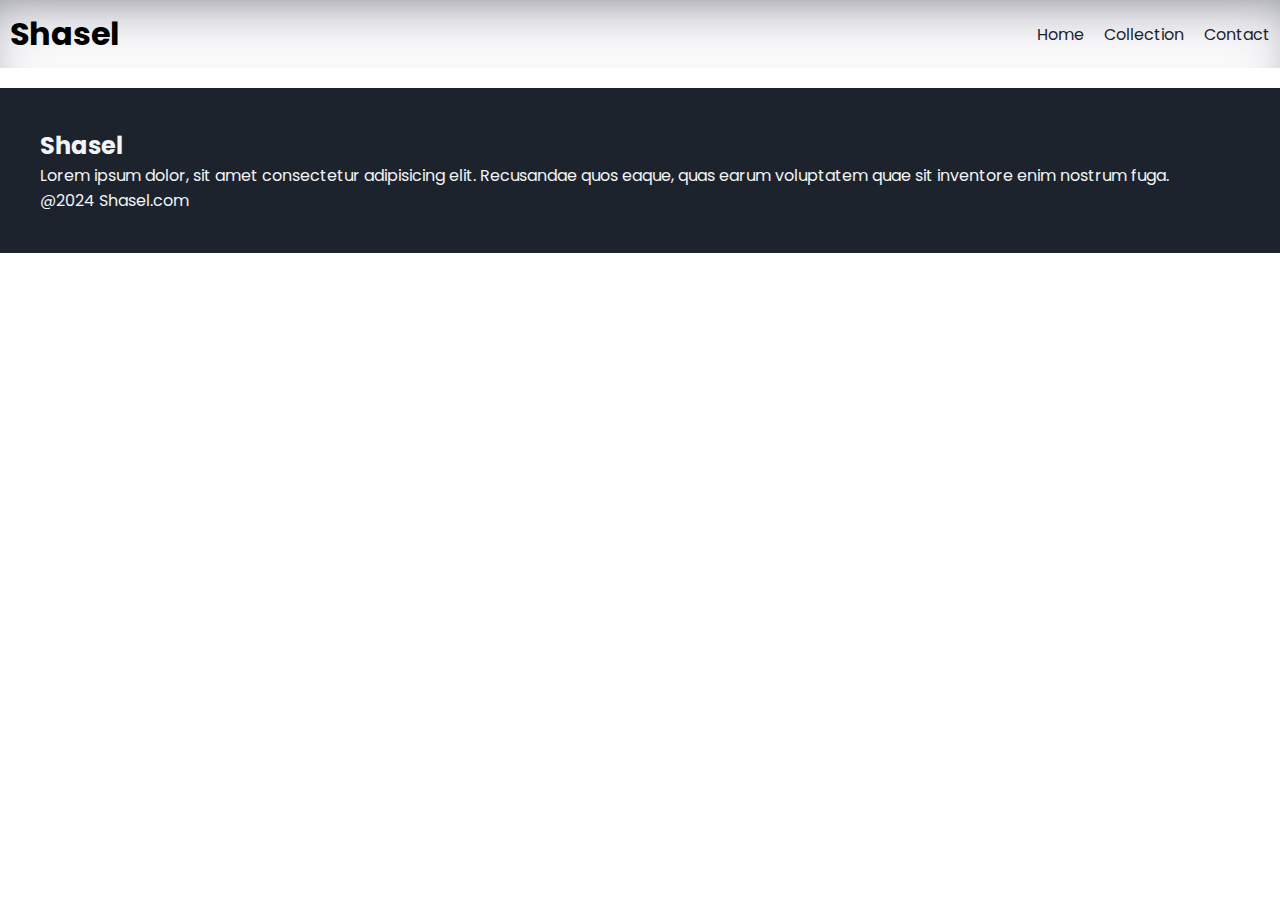
<file: Shasel -E Commerce/contact.html>
<!DOCTYPE html>
<html lang="en">

<head>
    <meta charset="UTF-8">
    <meta name="viewport" content="width=device-width, initial-scale=1.0">
    <title>Shasel</title>

    <!--Google Fonts-->

    <link rel="preconnect" href="https://fonts.googleapis.com">
    <link rel="preconnect" href="https://fonts.gstatic.com" crossorigin>
    <link
        href="https://fonts.googleapis.com/css2?family=Poppins:ital,wght@0,100;0,200;0,300;0,400;0,500;0,600;0,700;0,800;0,900;1,100;1,200;1,300;1,400;1,500;1,600;1,700;1,800;1,900&display=swap"
        rel="stylesheet">

    <!--MY Css-->
    <link rel="stylesheet" href="style.css">
    <!--Font Awesome Icons-->
    <link rel="stylesheet" href="https://cdnjs.cloudflare.com/ajax/libs/font-awesome/6.5.1/css/all.min.css"
        integrity="sha512-DTOQO9RWCH3ppGqcWaEA1BIZOC6xxalwEsw9c2QQeAIftl+Vegovlnee1c9QX4TctnWMn13TZye+giMm8e2LwA=="
        crossorigin="anonymous" referrerpolicy="no-referrer" />

</head>

<body>
<!--Navbar-->
<nav class="navbar">
    <h1>Shasel</h1>

    <div class="navbar-links" >
        <p class="navbar-link"><a href="index.html">Home</a></p>  
        <p class="navbar-link"><a href="collection.html">Collection</a></p>
        <p class="navbar-link"><a href="contact.html">Contact</a></p>  
      </div>
    <div class="navbar-menu-toggle" onclick="showNavbar()">
        <i class="fa-solid fa-bars"></i>


    </div> 

</nav>
<!--side navbar-->
<div class="side-navbar" >
<p style="text-align: right;" onclick="closeNavbar()">
    <i class="fa-solid fa-xmark"></i>
</p>
<div class="side-navbar-links" >
    <p class="side-navbar-link"><a href="index.html">Home</a></p>  
    <p class="side-navbar-link"><a href="collection.html">Collection</a></p>
    <p class="side-navbar-link"><a href="contact.html">Contact</a></p>  
  </div>

</div> 


<!--Footer-->
<div class="footer">
    <div class="footer-container">
<div class="footer-box-1">
<h2 class="headingText">Shasel</h2>
<p>Lorem ipsum dolor, sit amet consectetur adipisicing elit. Recusandae quos eaque, quas earum voluptatem quae sit inventore enim nostrum fuga.</p>
<div class="footer-icon-container">
    <i class="fa-brands fa instagram" style="color:#ffffff;"></i>
    <i class="fa-brands fa twitter" style="color:#ffffff"></i>
    <i class="fa-brands fa facebook"style="color:#ffffff";></i>


</div>
</div>
    </div>
    <p>@2024 Shasel.com</p>

</div>

<script src="collection.js"></script>
</body>

</html>
</file>
<file: Shasel -E Commerce/style.css>
*{
    padding: 0;
    margin: 0;
}
body{
font-family:"poppins",sans-serif ;

}
.navbar{
 display: flex;
 justify-content: space-between;
 align-items: center;
 padding: 10px;
 box-shadow: rgba(50, 50, 93, 0.25) 0px 30px 60px -12px inset, rgba(0, 0, 0, 0.3) 0px 18px 36px -18px inset;
}

.navbar-links{
    display: flex;
    column-gap: 20px;
}
    .navbar-links a{
    text-decoration: none;
    color: #1d232c;
}
.navbar-links a:hover{
    text-decoration: underline;
}
.navbar-menu-toggle{
    display: none;
}


/*side Navbar*/

.side-navbar{
background-color: #1d232c;
width: 50%;
height: 100%;
position: fixed;
top: 0;
left: -60%;
padding: 20px;
color: white;
transition: 2s;

}

.side-navbar-link {
    margin-bottom: 30px;
}
.side-navbar-links a{

    text-decoration:none ;
    color: white;

}
.side-navbar-links a:hover{
    text-decoration: underline;
}

.header{
    display: flex;
    justify-content: center;
    gap:50px;
    padding: 50px;
}
.header-button{
    padding-left: 20px;
    padding-right: 20px;
    padding-top: 10px;
    padding-bottom: 10px;
    margin-top: 10px;
    color: white;
    background-color: #1d232c;
    cursor: pointer;
}
.service{
    padding: 20px;
}
.service-container-1{
    display: flex;
    justify-content: space-between;
    align-items: center;
}
.service-container-2{
    display: flex;
    justify-content: space-between;
    align-items: center;
    gap: 10px;
}
.service-container-2 div{
    background-color: #f2f4f7;
    border-radius: 5px;
    padding: 10px;
}
.new-arrival{
    display: flex;
    justify-content: space-around;
    flex-wrap: wrap;
}
.new-arrival-container{
    position: relative;
    flex-basis: 20%;
}

.new-arrival button{
    padding-left: 10%;
    padding-right: 10%;
    padding-top: 5%;
    padding-bottom: 5%;
    margin-top: 10px;
    color: #1d232c;
    position: absolute;
    top: 50%;
    left: 18%;
    border-radius: 10px;
    border: none;
}
.news{
    display: flex;
    flex-direction: column;
    align-items: center;
    margin-top: 20px;
}
.news input{
    padding: 11px;
    width: 80vw;
    margin-bottom: 10px;
    border: solid black 3px;
}
.news button{
    margin-top: 10px;
    color: #f2f4f7;
    background-color: #1d232c;
    border-radius: 10px;
    padding: 10px;
}
.footer{
    margin-top: 20px;
    padding: 40px ;
    background-color: #1d232c;
    color: #f2f4f7;
}
.product-section{
    margin-top: 20px;
}
.product-search{
    width: 80%;
    border: solid black 2px;
    border-radius: 20px;
    display: flex;
    justify-content: space-between;
    align-items: center;
    padding:10px;
    margin: auto;
}
.product-search input{
    border: none;
    background-color: transparent;
    width: 100%;
}
.product-search input:focus{
    outline: none;
}
.products{
    padding: 20px;
    display: flex;
    gap: 10px;
    flex-wrap: wrap;
    justify-content: space-around;
}
.products-box{
    text-align: center;
    flex-basis: 20%;
}
.product-box image{
    border-radius: 10px;
}



/*Media Query*/
 @media screen and (max-width: 700px){
    .navbar-menu-toggle{
        display: block;
    }
    .navbar-links{
        display: none;
    }
    .header-image{
       display: none; 
    }
    .service-container-1{
        display: none;
    }
    .service-container-2{
        flex-direction: column;
    }
 }
</file>
